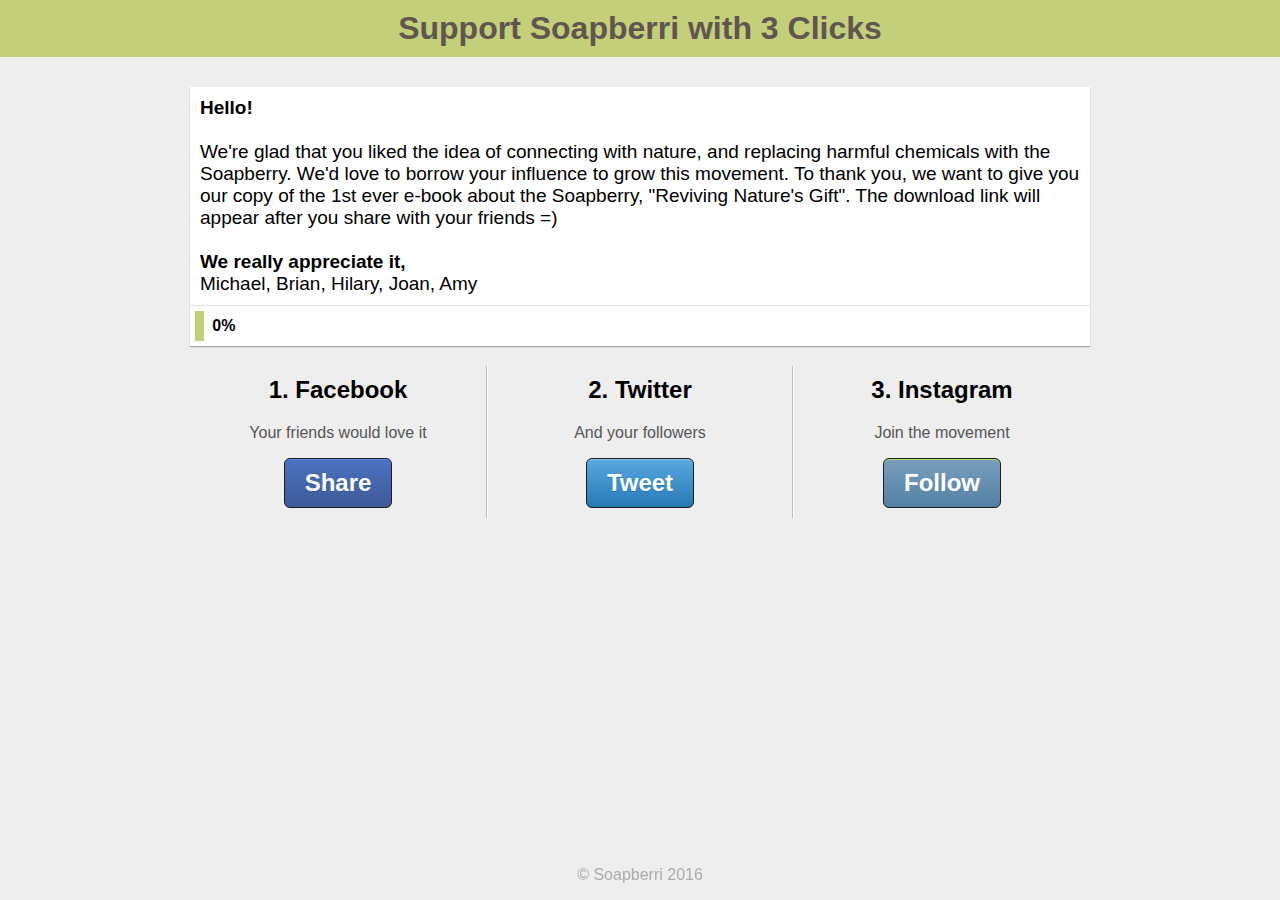
<file: ksshare.html>
<!DOCTYPE html>
<html>
    <head>
        <title>Soapberri - Share</title>
        <!-- <link href='https://fonts.googleapis.com/css?family=Josefin+Sans:400,600,700' rel='stylesheet' type='text/css'> -->
        <link rel="GeosansLight" href="fonts/GeosansLight.ttf">
        <link rel="stylesheet" type="text/css" href="styles/share.css" />
        <link type="text/css" rel="stylesheet" media="only screen and (max-width: 600px)" href="styles/mobile.css" />
        <script src="lib/jquery-2.1.4.js"></script>
        
        <meta name="viewport" content="width=device-width, initial-scale=1, maximum-scale=1" />
    </head>
    <body>
        <h1>Support Soapberri with 3 Clicks</h1>
        <div id="container">
            <p id="welcome">
                <b>Hello!</b><br /><br />We're glad that you liked the idea of connecting with nature, and replacing harmful chemicals with the Soapberry. We'd love to borrow your influence to grow this movement. To thank you, we want to give you our copy of the 1st ever e-book about the Soapberry, "Reviving Nature's Gift". The download link will appear after you share with your friends =)
                <br /><br />
                <b>We really appreciate it,</b>
                <br />
                Michael, Brian, Hilary, Joan, Amy
            </p>
            <div id="progress">
                <div id="percent" class="percent">
                    <div id="number" class="number">0%</div>
                </div>
            </div>
            <ul id="actions">
                <li>
                    <h2>1. Facebook</h2>
                    <p>Your friends would love it</p>
                    <button class="facebook">Share</button>
                </li>
                <li>
                    <h2>2. Twitter</h2>
                    <p>And your followers</p>
                    <button class="twitter">Tweet</button>
                </li>
                <li>
                    <h2>3. Instagram</h2>
                    <p>Join the movement</p>
                    <button class="play">Follow</button>
                </li>
            </ul>
            
        </div>
        <div id="footer">&copy; Soapberri 2016</div>
        <script src="lib/share.js"></script>
    </body>
</html>
</file>
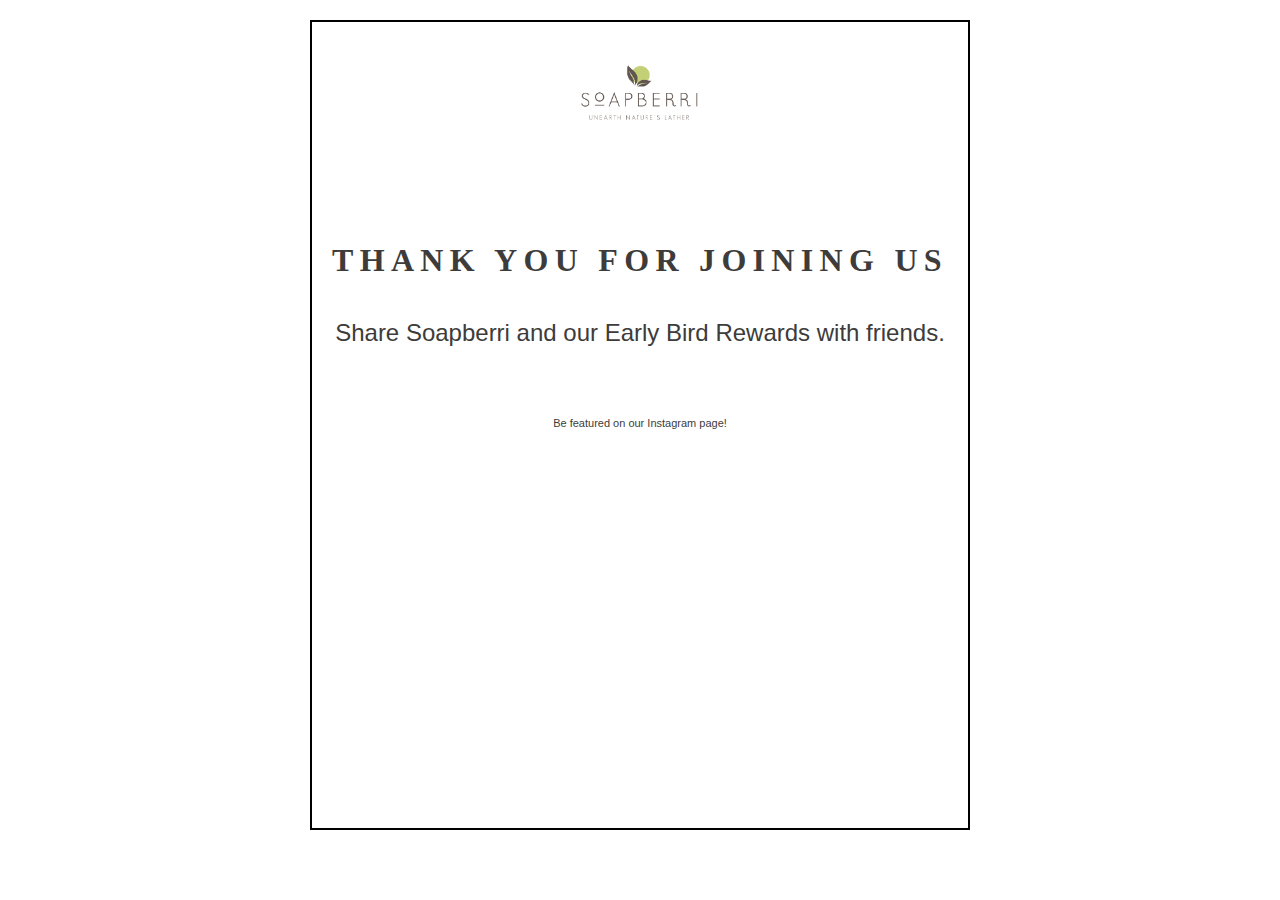
<file: thankyou.html>
<!DOCTYPE html>

<html style="text-align: center">

  <head>

    <title>Soapberri - Nature's Perfect Cleansing Gift, Soapberry</title>

    <meta property="og:url"           content="http://www.soapberri.com" />
    <meta property="og:site_name"     content="Soapberri" />
    <meta property="og:type"          content="website" />
    <meta property="og:title"         content="Soapberry - Nature's Perfect Cleansing Gift" />
    <meta property="og:description"   content="With soapberries, we make a variety of gentle, natural, body care products that look, feel, and sud up just like the real thing &mdash; besides the toxic chemicals" />
    <meta property="og:image"         content="http://i.imgur.com/tEdZwT3.jpg?1" />
    <meta property="og:image"         content="http://i.imgur.com/1FB4qkc.jpg?1" />
    <meta property="og:image"         content="http://i.imgur.com/fspXMQw.png" />

    <link rel="stylesheet" type="text/css" href="http://fonts.googleapis.com/css?family=playfair+display">

    <link rel="stylesheet" type="text/css" href="styles/flexbox.css">

    <link rel="stylesheet" type="text/css" href="styles/style.css">

    <meta name="viewport" content="width=device-width,initial-scale=1.47,maximum-scale=1">

    <script type="text/javascript" src="https://ajax.googleapis.com/ajax/libs/jquery/2.1.1/jquery.min.js"></script>

    <script src="lib/parallax.min.js"></script>   

    <link rel="stylesheet" type="flex/css" href="styles/flex.css">

    <link rel="didot" href="didot.ttf">

<!-- Facebook Pixel Code -->
    <script>
    !function(f,b,e,v,n,t,s){if(f.fbq)return;n=f.fbq=function(){n.callMethod?
    n.callMethod.apply(n,arguments):n.queue.push(arguments)};if(!f._fbq)f._fbq=n;
    n.push=n;n.loaded=!0;n.version='2.0';n.queue=[];t=b.createElement(e);t.async=!0;
    t.src=v;s=b.getElementsByTagName(e)[0];s.parentNode.insertBefore(t,s)}(window,
    document,'script','//connect.facebook.net/en_US/fbevents.js');

    fbq('init', '1245181145497949');

    fbq('track', 'CompleteRegistration');
    </script>

    <noscript><img height="1" width="1" style="display:none"
    src="https://www.facebook.com/tr?id=1245181145497949&ev=PageView&noscript=1"
    /></noscript>
    <!-- End Facebook Pixel Code -->

  </head>

  <body style="
    border: 2px solid black;
    display: inline-block;
    margin: 20px 20px;
    height: 90%;
    padding: 10px 20px;">

    <header class="main-header" style="
            display: flex;
            justify-content: center;
            margin: auto;">
          <div class="tylogo"> 
            <a href="http://www.soapberri.com"> 
              <img style="height:55px;
                  display: flex;
                  margin-top: 21px;" 
                  src="img/logo.png">
            </a>
          </div>



    </header>

    <div class="home-container">

      <h1 class="home-title">
      Thank you for joining us
      </h1>

      <h3 class="home-desc">
      Share Soapberri and our Early Bird Rewards with friends.
      </h3><br>

      <div class="social">

      <span class='st_instagram_large' displayText='Instagram Badge' st_username='soapberrico'></span>
      <span class='st_facebook_large' displayText='Facebook'></span>
      <span class='st_twitter_large' displayText='Tweet'></span>

      </div>


      <p class="final-coupon">Be featured on our Instagram page!</p>
    </div>


  <script type="text/javascript" src="http://w.sharethis.com/button/buttons.js"></script>
  <script type="text/javascript">stLight.options({publisher: "1b67f788-b930-4fb2-aef2-84776dd4490f", doNotHash: false, doNotCopy: false, hashAddressBar: false});</script>

  <script>
  (function(i,s,o,g,r,a,m){i['GoogleAnalyticsObject']=r;i[r]=i[r]||function(){
  (i[r].q=i[r].q||[]).push(arguments)},i[r].l=1*new Date();a=s.createElement(o),
  m=s.getElementsByTagName(o)[0];a.async=1;a.src=g;m.parentNode.insertBefore(a,m)
  })(window,document,'script','//www.google-analytics.com/analytics.js','ga');

  ga('create', 'UA-45614495-3', 'auto');
  ga('send', 'pageview');

  </script>

  </body>
</html>
</file>
<file: styles/share.css>
html, body {
    height: 100%;
    margin: 0px;
    padding: 0px;
}

body {
    font-family: 'GeosansLight', sans-serif;
    font-size: 16px;
    color: #555;
    min-height: 100%;
    background-color: #eee;
    /*background-image: url(/press/images/gray_jean.png);*/
}

* { -moz-box-sizing: border-box; -webkit-box-sizing: border-box; box-sizing: border-box; }


a, a:visited, a:active, a:hover {
    text-decoration: none;
    outline: none;    
}

h1 {
    background-color: #c4cf7a;
    color: #61554F;
    padding: 10px;
    margin: 0px 0px 30px 0px;
    text-align: center;
}

h2 {
    color: #000;
    margin: 0px 0px 20px 0px;
    padding: 0px;
}

#welcome {
    font-size: 19px;
    color: #000;
    padding: 10px;
    background-color: #fff;
    box-shadow: 0px 1px 1px rgba(0,0,0,0.3);
    margin-bottom: 0px;
    border-bottom: 1px solid rgba(0,0,0,0.1);
}

#container {
    width: 900px;
    margin: 0 auto;
}

#progress {
    background-color: #fff;
    padding: 5px;
    margin-top: 0px;
    margin-bottom: 20px;
    box-shadow: 0px 1px 1px rgba(0,0,0,0.3);
}

#progress .percent {
    background: #c4cf7a;
    background-image: -webkit-gradient(linear,50% 0,50% 100%,color-stop(0%,#c4cf7a),color-stop(100%,#c4cf7a));
    background-image: -webkit-linear-gradient(#c4cf7a,#c4cf7a);
    background-image: -moz-linear-gradient(#c4cf7a,#c4cf7a);
    background-image: -o-linear-gradient(#c4cf7a,#c4cf7a);
    background-image: -ms-linear-gradient(#c4cf7a,#c4cf7a);
    background-image: linear-gradient(#c4cf7a,#c4cf7a);
    width: 1%;
    height: 30px;
    position: relative;
}

#progress .percent .number {
    position: absolute;
    top: 0px;
    height: 30px;
    line-height: 30px;
    color: #000;
    right: -40px;
    width: 40px;
    text-align: center;
    font-weight: bold;
}

#actions {
    margin: 0px;
    padding: 0px;
    overflow: hidden;
    list-style-type: none;
}



#actions li {
    float: left;
    width: 33%;
    padding: 10px;
    text-align: center;
    border-right: 1px solid #bbb;
    border-left: 1px solid #fff;
}

#actions li:nth-child(1) {
    border-left: none;
}

#actions li:nth-child(2) {
    width: 34%;
}

#actions li:nth-child(3) {
    border-right: none;
    margin-bottom: 50px;
}



button {
    font-family: 'GeosansLight', sans-serif;
    font-weight: bold;
    background: #c4cf7a;
    background-image: -webkit-gradient(linear,50% 0,50% 100%,color-stop(0%,#799EBC),color-stop(100%,#517fa4));
    background-image: -webkit-linear-gradient(#799EBC,#517fa4);
    background-image: -moz-linear-gradient(#799EBC,#517fa4);
    background-image: -o-linear-gradient(#799EBC,#517fa4);
    background-image: -ms-linear-gradient(#799EBC,#517fa4);
    background-image: linear-gradient(#799EBC,#517fa4);
    color: white;
    -moz-box-shadow: inset 0 1px 0 0 #b7dc63;
    -webkit-box-shadow: inset 0 1px 0 0 #B7DC63;
    -o-box-shadow: inset 0 1px 0 0 #b7dc63;
    box-shadow: inset 0 1px 0 0 #B7DC63;
/*    text-shadow: #FFFF8E 0 1px 0;*/
    -moz-background-clip: border;
    -webkit-background-clip: border;
    -o-background-clip: border-box;
    -ms-background-clip: border-box;
    -khtml-background-clip: border-box;
    background-clip: border-box;
    border: 1px solid #1A1A1A;
    -moz-border-radius: 6px;
    -webkit-border-radius: 6px;
    -o-border-radius: 6px;
    -ms-border-radius: 6px;
    -khtml-border-radius: 6px;
    border-radius: 6px;
    color: white;
    font-size: 24px;
    line-height: 48px;
    padding: 0 20px;
    -moz-transition: "color","0.3s";
    -webkit-transition: "color","0.3s";
    -o-transition: "color","0.3s";
    transition: "color","0.3s";
    cursor: pointer;
    margin: 0px;
    opacity: 0.99;
}

button:hover {
    opacity: 0.9;
}

button.facebook {
    background: #3b5998;
    background-image: -webkit-gradient(linear,50% 0,50% 100%,color-stop(0%,#4b71c1),color-stop(100%,#3b5998));
    background-image: -webkit-linear-gradient(#4b71c1,#3b5998);
    background-image: -moz-linear-gradient(#4b71c1,#3b5998);
    background-image: -o-linear-gradient(#4b71c1,#3b5998);
    background-image: -ms-linear-gradient(#4b71c1,#3b5998);
    background-image: linear-gradient(#4b71c1,#3b5998);
    color: #fff;
    -moz-box-shadow: inset 0 1px 0 0 #5b8aeb;
    -webkit-box-shadow: inset 0 1px 0 0 #5b8aeb;
    -o-box-shadow: inset 0 1px 0 0 #5b8aeb;
    box-shadow: inset 0 1px 0 0 #5b8aeb;
    text-shadow: #3b5998 0 1px 0;
}

button.twitter {
    background: #2578b4;
    background-image: -webkit-gradient(linear,50% 0,50% 100%,color-stop(0%,#58a8e2),color-stop(100%,#2578b4));
    background-image: -webkit-linear-gradient(#58a8e2,#2578b4);
    background-image: -moz-linear-gradient(#58a8e2,#2578b4);
    background-image: -o-linear-gradient(#58a8e2,#2578b4);
    background-image: -ms-linear-gradient(#58a8e2,#2578b4);
    background-image: linear-gradient(#58a8e2,#2578b4);
    color: #fff;
    -moz-box-shadow: inset 0 1px 0 0 #88c1ec;
    -webkit-box-shadow: inset 0 1px 0 0 #88c1ec;
    -o-box-shadow: inset 0 1px 0 0 #88c1ec;
    box-shadow: inset 0 1px 0 0 #88c1ec;
    text-shadow: #2578b4 0 1px 0;
}

#footer {
    height: 50px;
    position: fixed;
    bottom: 0px;
    left: 0px;
    line-height: 50px;
    color: #aaa;
    text-align: center;
    width: 100%;
    
}
</file>
<file: styles/mobile.css>
#container {
    width: 90%;
    margin: 0 auto;
}

#footer {
    display: block;
    position: static;
}

#actions li {
    float: none;
    border: none;
    border-bottom: 1px solid #ddd;
    width: 100% !important;
    padding: 20px 0px;
}

#progress {
    position: fixed;
    bottom: 0px;
    left: 0px;
    width: 100%;
    padding: 10px;
    z-index: 100;
    margin: 0px;
    border-radius: 0px;
}
</file>
<file: styles/flexbox.css>
/* ================================= 
Flex for Mobile/Desktop
==================================== */

.logo, .email-container, .second-container, .fifth-content, .final-content, .imageone, .seconds, .descriptions2 {
	display: flex;
	display:-webkit-flex;
}

.email-container, .second-container, .seconds {
	flex-direction: column;
	-webkit-flex-direction: column;
}

.email-container, .final-content {
	justify-content: center;
	-webkit-justify-content: center;
}

.second-container {
	align-items: center;
	-webkit-align-items: center;
}

.value-props-list {
    display: -webkit-box;
    display: -ms-flexbox;
    display: -webkit-flex;	
	display: flex;
	flex-direction: row;
	-webkit-flex-direction: row;
	flex-wrap: wrap;
	-webkit-flex-wrap: wrap;
	justify-content: space-around;
	-webkit-justify-content: space-around;
}

/* ================================= 
Media Queries/Flex for Desktop
==================================== */
@media (min-width: 769px) {

	.main-header, .menu-list {
		display: flex;
	}

	.logo {
		display: none;
	}

	h3 {
		font-size: 20px;
	}
	.logo2 {
		width: 186px;
		margin-left: 55px;
		margin-top: 10px;
	}	

	.main-header {
		background: none;
	    height: 100px;
    	align-items: center;
    	justify-content: space-between;
    	width: 95%;
        margin-top: 10px;	
	}

	.seconds {
		flex-direction: row;
	}

	.descriptions {
		max-width: 600px;
	}

	.descriptions2 {
		flex-direction: column;
	}

	a:link, a:visited {
		text-decoration: none;
		color: #f9f9f9;
/*		opacity: 0.28;*/
	}

	a.selected, a:hover {
  		color: #C4CF7A;
  		opacity: 1;

}

	.menu-item {
		display: inline;
	}

	.email-container {
		flex-direction: row;
	}

	.titles {
	margin-top: 60px;
	margin-bottom: 50px;
}

.first-page {
	height: 700px;
	overflow: hidden;

	/******KICKSTARTER BANNER*******/
	display: flex;
	display: -webkit-flex;
	flex-direction: column;
	-webkit-flex-direction: column;
}

.banner-top {
	order: 2;
	align-items: flex-end;
	margin-top: 12vw;
}

#video-wrap {
	bottom: 0;
    left: 0;
    overflow: hidden;
    position: absolute;
    right: 0;
    top: 0;
    object-fit: cover;
    height: 700px;
    z-index: -100;
    background: url("../img/videobackup.png");
	}


#my-video, #video-two {
	width: 100%;
	height: auto;
	object-fit: contain;
}

#video-overlay {
  height:56.3vw;
  width: 100%;
  position: absolute;
  z-index: 97;
  opacity: 0.42;
  background: radial-gradient(rgba(0,0,0,1), rgba(0,0,0,0));
}

span {
	font-size: 1.4em;
}


.email-button {
	padding: 0;
	width: 100px;
}

.first-button {
	width: 260px;
	background-color: #c4cf7a;
}

.email-container {
	width: 550px;
    margin: 0 auto;
}

input {
	margin-right: 10px;
}

input.email {
	width: 220px;
}

input.name {
	width: 92px;
}

.final-desc {
	width: 500px;
    margin: 0 auto;
    margin-bottom: 30px;
    font-size: 1.2em;
    margin-top: 15px;    
}

.form {
	padding-top: 10px;
}

.home-title {
    text-align: center;
	margin-top: 100px;
	line-height: 1.8;
}

.home-desc {
	font-size: 1.5em;
}

.coupon {
	font-size: 18px;
	margin-top: 12px;
}

.second-container {
	height: 500px;
    width: 76%;
    margin: 0 auto;
}



.imageone {
	height: 229px;
	order: 3;
    margin-top: -7px;
}

.second-desc {
	order: 1;
}

.second-description {
	order: 2;
}

.product {
	display: flex;
    /*width: 76%;*/
    margin: 0 auto;
	max-width: 1039px;
}

#outer-wrap {
	width: 100%; 
	height: 650px;
}

.value-props-container {
	order: 3;
	display: flex;
}
.bottle {
	order: 2;
	margin-top: 25px;
}

#bottleone {
	width: 264px;
}

.value-props-list {
	flex-direction: column;
	align-self: center;
	width: 100px;
}

.value-prop-item {
    color: #62564f;
	min-width: 120px;    
}


.fifth-container {
	background-image: url("../img/bg3.2.jpg");
	background-size: cover;
	background-position: center;
	height: 600px;
    background-position: 50% 50%; /**parallax**/
    background-repeat: no-repeat;
    background-attachment: fixed;
    background-size: cover;
    display:flex;
}

.fifth-content {
    margin: 0 auto;
	color: #3d3c3b;
    margin: 11vh auto;
}

.fifth-overlay {
	background-color: white;
	z-index: 1;
	position: absolute;
	height: 100%;
	width: 100%;
	opacity: 0.95;
}

.final-content {
    width: 600px;
    margin: 11vh auto;
    height: 365px;
}

.final-overlay {
	background-color: white;
	opacity: 0.95;
    width: 600px;
    margin: 0 auto;
}

.beads {
	image
}

.inner-beads {
	display: flex;
	flex-direction: row;
}

.fifth-desc {
    margin: 0 auto;
	width: 75%;
	z-index: 2;
}

.fifth-title {
	z-index: 2;
    margin-top: 50px;
    margin-bottom: 20px;
}

#fifth-description2 {
	margin-bottom: 50px;
}

.sixth-container {
	display: inline-block;
}

.sixth-desc {
    margin-top: 15px;
}

.fourth-title {
	text-align: left;
}

.fourth-desc {
	margin: 15px;
}

.inner-beads {
	display: flex;
	height: 450px;
	width:auto;
}

.larger-beads {
	height: 400px;
	align-self: flex-end;
}

@media (min-width: 769px) {
.final-container {
	background-image: url("../img/bg5.2.jpg");
	width: 100%;
	height: 100vh;
	background-size: cover;
	background-position: center;
	color: #f9f9f9;
	height: 600px;
    background-position: 50% 50%; /**parallax**/
    background-repeat: no-repeat;
    background-attachment: fixed;
    background-size: cover;
}

.final-coupon, .final-desc, .final-title {
	color: #3d3c3b;
}

.final-coupon {
	font-size: 11px;
}

#final-title {
	margin-top: 50px;
}

.first-button {
	font-size: 19px;
}

}
</file>
<file: styles/style.css>
* {
  box-sizing: border-box;

}

html, body {
  height: 100%;
  margin: 0px auto;
}

@font-face {
	font-family: 'GeosansLight';
	font-family: 'Prata';
	font-family: 'mrseavs';
	font-family: 'Lato';
}

html, body, p, h1, h2, h3, li {
  font-family: 'GeosansLight', 'Lato', sans-serif;
  font-weight: 300;
  color: #3d3c3b;
}

h1 {
	font-family: 'Prata', serif;
	font-weight: bold;
	text-transform: uppercase;
	letter-spacing: 6.3px;
	font-size: 2em;
}

h2 {
	margin-bottom: 20px;
    font-size: 1.3em;
    color: #F2F1F1;
    text-align: center;
}

b {
	text-decoration: underline;
	text-decoration-color: #97bd48;
}

h3 {
	line-height: 37px;
}

@media (max-width: 768px) {
.logo {
	width: 53%;
	margin: auto;
	padding: 5px 0 5px 0;
	justify-content: center;
	-webkit-justify-content: center;
	display: block;
}

.logo2 {
	display: none;
}
}

.menu-item {
  list-style: none;
  padding: 10px;
  color: #C3D075;
  font-size: 1.1em;
  display: none;
}

/************links********************/

button:hover {
	background-color: #84A53E;
}

a:link {
	text-decoration: none;
	color: #f9f9f9;
}

a:visited {
	color: #f9f9f9;
}


/************background **************/
@media (max-width: 768px) {
.first-page {
	background:rgba(47, 39, 39, .60);
	background-image: url("../img/bg1.jpg");
	background-repeat: no-repeat;
	background-size: cover;
	min-height: 100%;
}

#video-wrap, #videotwo-wrap {
	display: none;
}
}

/************JS CHANGE!**************/



/*************************************/

.main-header {
	    background-color: rgba(255,255,255,0.55);
}

/********** KICKSTARTER BANNER ***********/
/*.banner-top {
	display: flex;
	display: -webkit-flex;
	align-items: center;
	-webkit-align-items: center;
	justify-content: center;
	-webkit-justify-content: center;
	background-color: #c4cf7a;
	margin-top: -16px;
	padding: 7px 0px;
}*/

/*************************************/

.launch-date {
	color: white;
}

.kickstarter-logo {
	height: 23px;
	margin-right: 3vw;
}


/*KICKSTARTER ADD*/
.kickstarter-button {
	height: 26px;
}

.first-button {
	background-color: ##c4cf7a;
}

.sign-up, .sign-up-desc, .coupon {
	color: #F2F1F1;
}

.sign-up {
    margin-left: 5px;
    margin-right: 5px;
}

.sign-up {
	font-size: 1.4em;
    text-align: center;
}

.sign-up-desc, h2 {
	margin-left: 31px;
    margin-right: 31px;
    text-align: center;
}

.form {
	padding: 0px 53px 0px 53px;
	margin-bottom:7px;
}

input {
	font-family: 'GeosansLight';
    font-size: 13px;	
}

button {
	font-family: 'GeosansLight';
    font-size: 14px;
    font-weight: bold;	
	box-shadow: 5px 5px 5px #62564f;	
}

input.email, input.name {
	padding: 10px 0px 10px 6px;
	border: 1px solid #3d3c3b;
	border-radius: 3px;
	margin-bottom: 4px;
}

.email-button {
	color: #f9f9f9;
	padding: 11px;
	background-color: #84A53E;
	border: 1px solid #97bd48;
	border-radius: 3px;
	margin-bottom: 4px;
}

@media (max-width: 550px) {
input.email, input.name, .email-button {
	min-width: 214px;
}

.first-button {
	max-width: 200px;;
	margin: 0 auto;
}
}

.coupon {
    margin-top: 5px;
	font-size: 15.46px;
	text-align: center;
    padding-bottom: 20px;
}

.imageone {
	margin: 0 auto;
	margin-bottom: 18px;
	height: 200px;
}

.titles {
	font-size: 2em;
    text-align: center;
    margin: 5%;
}

.descriptions {
	margin: 0px 31px 10px 31px;
    text-align: left;

}

.descriptions2 {
	flex-direction: column;
	-webkit-flex-direction: column;
}

/*************PHOTOSWIPE************/

/*@media (min-width: 768px) {
	#slider {
		display: none;
	}
}*/
.photoswipe {
	width: 100%;
}


@media (min-width: 768px) {
	.photoswipe {
		display: none;
	}
}

#slider {
	display: none;
}
/*************************************/

#bottleone, .ayurvedic {
	width: 100%;
}

.value-props-list {
	padding: 0;
}

.value-prop-item {
	list-style: none;
	padding: 10px 5px;
  	font-size: 1em;
  	width: calc(100%/4.24);
  	color: #c4cf7a;
  	font-style: italic;
    margin: 5px 20px;
    font-family: 'mrseav';
}

@media (max-width: 768px) {
.value-prop-item {
    /*display: inline-block; fixing iphone 5*/
}
}

.fourth-desc {
	margin: 31px;
}

.fifth-content {
	flex-direction: column;
	-webkit-flex-direction: column;
}
.fifth-desc {
	margin-left: 45px;
	margin-right: 45px;
}

@media (max-width: 768px) {
.fifth-container {
	background-image: url("../img/bg3.jpg");
	background-repeat: no-repeat;
	background-size: cover;
	background-position: center;
	color: #f9f9f9;
	min-height: 100%;
}
}

@media (max-width: 768px) {
.fifth-desc, .fifth-title {
	color: #f9f9f9;
}

.fifth-title {
    margin-bottom: 15%;	
}
}

@media (max-width: 768px) {
.beads {
	background-image: url("../img/bg4.jpg");
	background-repeat: no-repeat;
	background-size: cover;
	height: 377px;
}

.larger-beads {
	display: none;
}
}

@media (min-width: 769px) {
.beads {
	background-image: url("../img/bg4.2.jpg");
	background-repeat: no-repeat;
	background-size: cover;
}
}

.sixth-desc {
	margin-bottom: 17%;

}

@media (max-width: 768px) {
.final-container {
	background-image: url("../img/bg5.jpg");
	width: 100%;
	height: 100vh;
	background-size: cover;
	background-position: center;
	color: #f9f9f9;
	height: 600px;
    background-position: 50% 50%; /**parallax**/
    background-repeat: no-repeat;
    background-attachment: fixed;
    background-size: cover;
}
}

.final-title {
	margin-top: 91px;
}

#video-two {
	display: none;
}

@media (min-width: 769px) {
#video-two {
	display: block;
	height: auto;
    width: 100%;
}
}

#hindu {
	font-family: 'mrseav';
	font-style: italic;
	font-size: 17px;
}

#quote {
	font-family: 'mrseav';
	font-style: italic;
	font-size: 23px;	
}

}

/*///////////Thank you page styling//////////*/

.tylogo {
  margin-left: auto;
  margin-right:auto;
  /*margin-top: 4vw;*/

  margin-top: 60px;
  margin-bottom: 25px;
  display: flex;
  display: -webkit-flex;
}

.tyhomeimage {
  background-image: url("../img/soapberry.png");
  background-size: contain;
  background-repeat: no-repeat;
  background-position: center;
  height: 7vw; 
}

.social {
  margin-top: 2%;
  margin-bottom: 4%;


}

@media (min-width: 769px) {
.swiper-container {
	display: none;
}
}

    .swiper-container {
        width: 100%;
        height: 100%;
        margin-left: auto;
        margin-right: auto;
    }
    .swiper-slide {
        text-align: center;
        font-size: 18px;
        background: #fff;
        color: white;
        background-repeat: no-repeat;
		background-size: cover;
        /* Center slide text vertically */
        display: -webkit-box;
        display: -ms-flexbox;
        display: -webkit-flex;
        display: flex;
        -webkit-box-pack: center;
        -ms-flex-pack: center;
        -webkit-justify-content: center;
        justify-content: center;
        -webkit-box-align: flex-end;
        -ms-flex-align: flex-end;
        -webkit-align-items: flex-end;
        align-items: flex-end;
        padding: 0px 20px 30px 20px;
        }

/********INSTAFEED ******/

#instafeed {
    float: left;
    background: #fff;
    margin: 0;
    text-align: center;
}

.instagram-image {
    width: 8.7%;
	margin: 4px 5.5px;
}

@media (max-width: 700px) {
	.instagram-image{
		width: 21%;
	}
}




/*@media screen and (max-width: 740px) and (min-width: 200px) {
#homepage-instagram .instagram-image {
    width: 33.3333333%;
    padding: 0;
    margin: 0;
    float: left;
    filter: url(filters.svg#grayscale);
    filter: gray;
    -webkit-filter: grayscale(0);
    -webkit-transition: all .5s ease-in-out;
    opacity: .9;
    }
}*/

/*.instagram-image {
    max-width: 100%;
    border: 0;
}*/

/*
 #homepage-instagram{
    padding-top: 0px;
    border: none;
    width: 100%;
    position: relative;
    padding-top: 30px;
    padding-bottom: 30px;
   }

.index img.instagram-image {
    width: 10%;
    padding: 0;
    margin: 0;
    float: left;
    -webkit-transition: all .25s ease-in-out;
    transition: all .25s ease-in-out;
}*/
</file>
